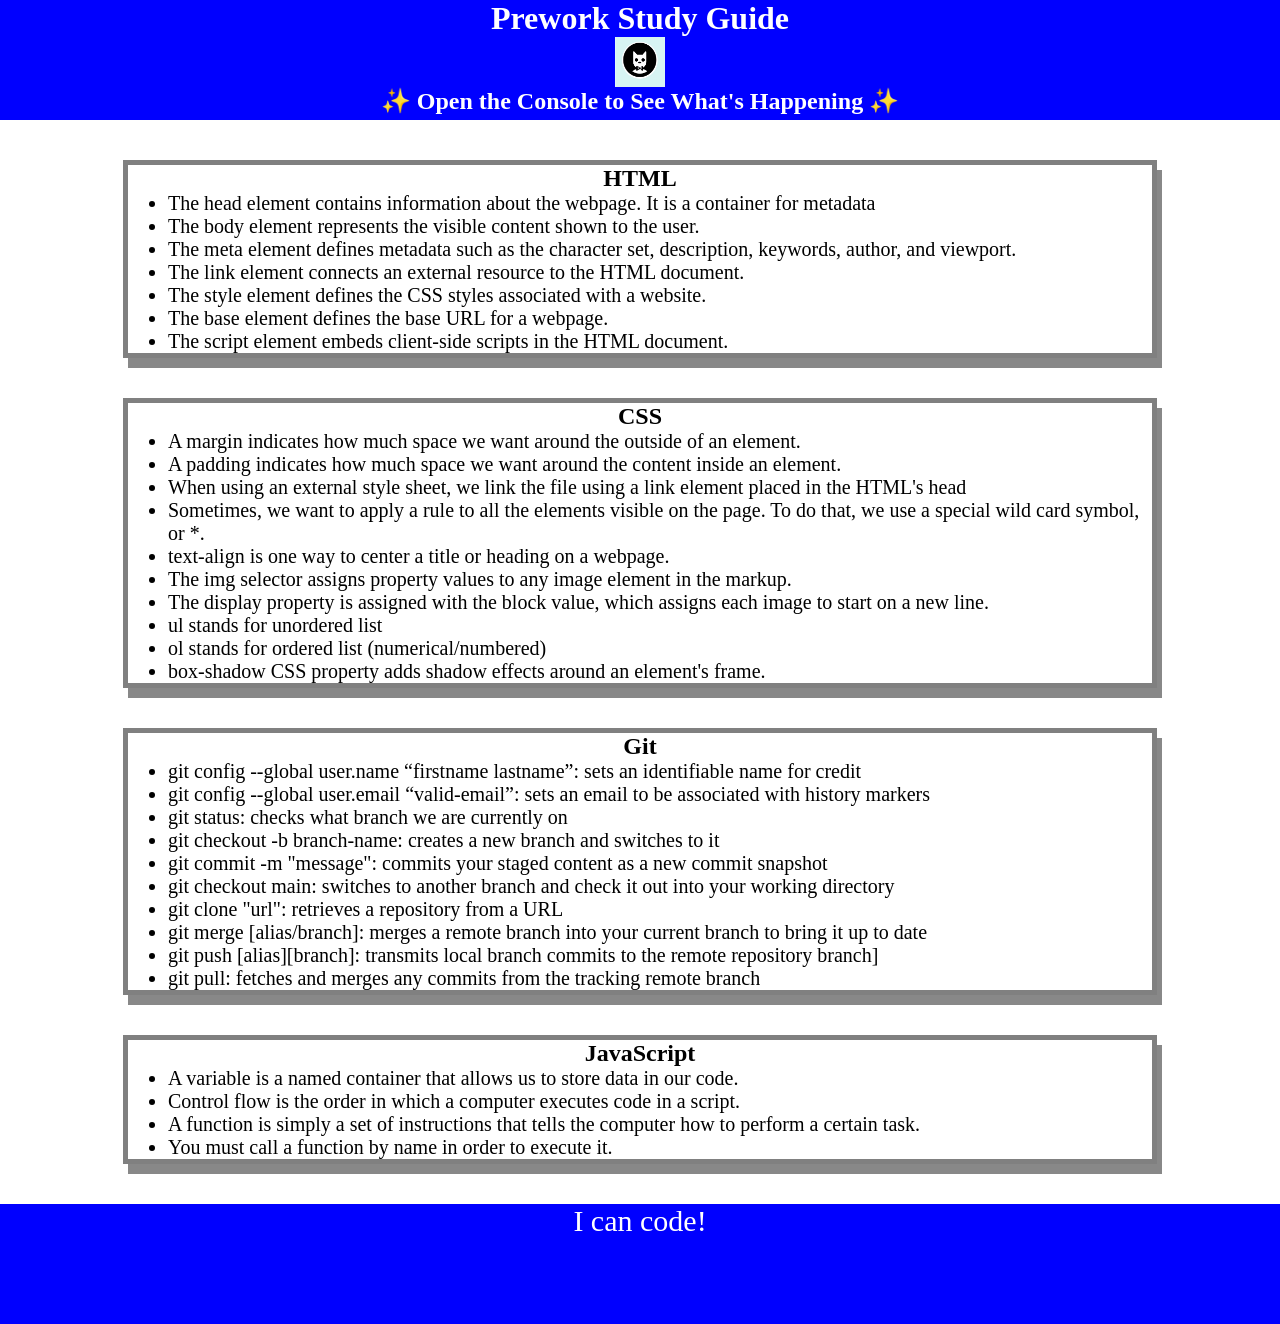
<file: index.html>
<!DOCTYPE html>
<html lang="en">
  <head>
    <meta charset="UTF-8" />
    <meta http-equiv="X-UA-Compatible" content="IE=edge" />
    <meta name="viewport" content="width=device-width, initial-scale=1.0" />
    <link rel="stylesheet" href="./assets/style.css">
    <title>Prework Study Guide</title>
  </head>
  <body>
    <header id="top">
      <h1>Prework Study Guide</h1>
      <img src="./assets/bowtie-cat.png" alt="Profile image of cat wearing a bow tie." />
      <h2>✨ Open the Console to See What's Happening ✨</h2>
    </header>
    <main>
      <section class="card" id="html-section">
        <h2>HTML</h2>
        <ul>
          <li>The head element contains information about the webpage. It is a container for metadata</li>
          <li>The body element represents the visible content shown to the user.</li>
          <li>The meta element defines metadata such as the character set, description, keywords, author, and viewport.</li>
          <li>The link element connects an external resource to the HTML document.</li>
          <li>The style element defines the CSS styles associated with a website.</li>
          <li>The base element defines the base URL for a webpage.</li>
          <li>The script element embeds client-side scripts in the HTML document.</li>
        </ul>
      </section>
   
      <section class="card" id="css-section">
        <h2>CSS</h2>
        <ul>
            <li>A margin indicates how much space we want around the outside of an element.</li>
            <li>A padding indicates how much space we want around the content inside an element.</li>
            <li>When using an external style sheet, we link the file using a link element placed in the HTML's head</li>
            <li>Sometimes, we want to apply a rule to all the elements visible on the page. To do that, we use a special wild card symbol, or *.</li>
            <li>text-align is one way to center a title or heading on a webpage.</li>
            <li>The img selector assigns property values to any image element in the markup.</li>
            <li>The display property is assigned with the block value, which assigns each image to start on a new line.</li>
            <li>ul stands for unordered list</li>
            <li>ol stands for ordered list (numerical/numbered)</li>
            <li>box-shadow CSS property adds shadow effects around an element's frame.</li>
        </ul>
      </section>
   
      <section class="card" id="git-section">
        <h2>Git</h2>
        <ul>
          <li>git config --global user.name “firstname lastname”: sets an identifiable name for credit</li>
          <li>git config --global user.email “valid-email”: sets an email to be associated with history markers</li>
          <li>git status: checks what branch we are currently on</li>
          <li>git checkout -b branch-name: creates a new branch and switches to it</li>
          <li>git commit -m "message": commits your staged content as a new commit snapshot</li>
          <li>git checkout main: switches to another branch and check it out into your working directory </li>
          <li>git clone "url": retrieves a repository from a URL</li>
          <li>git merge [alias/branch]: merges a remote branch into your current branch to bring it up to date</li>
          <li>git push [alias][branch]: transmits local branch commits to the remote repository branch]</li>
          <li>git pull: fetches and merges any commits from the tracking remote branch</li>
        </ul>
      </section>
   
      <section class="card" id="javascript-section">
   <h2>JavaScript</h2>
     <ul>
      <li>A variable is a named container that allows us to store data in our code.</li>
      <li>Control flow is the order in which a computer executes code in a script.</li>
      <li>A function is simply a set of instructions that tells the computer how to perform a certain task. </li>
      <li>You must call a function by name in order to execute it.</li>
     </ul>
      </section>
    </main>

    <footer>
      <p>I can code!</p>
    </footer>
    <script src="./assets/script.js"></script>
  </body>
</html>
</file>
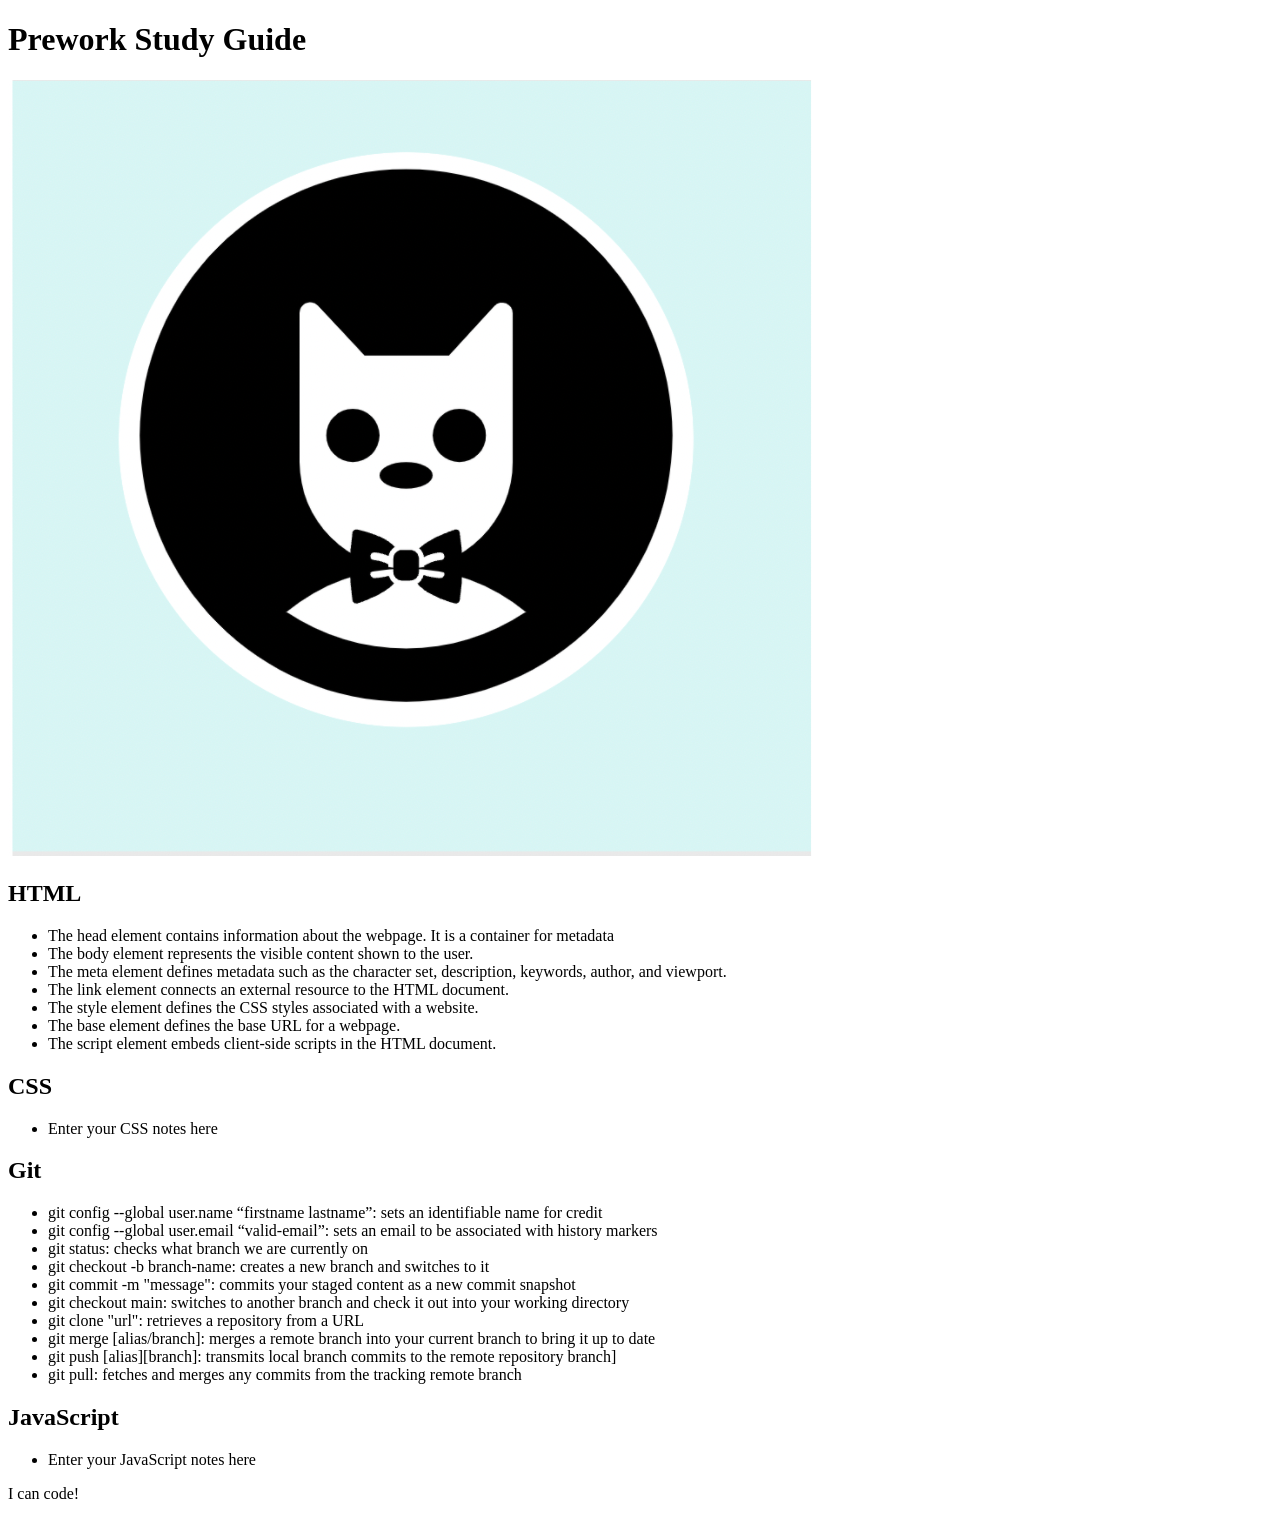
<file: prework-study-guide/index.html>
<!DOCTYPE html>
<html lang="en">
  <head>
    <meta charset="UTF-8" />
    <meta http-equiv="X-UA-Compatible" content="IE=edge" />
    <meta name="viewport" content="width=device-width, initial-scale=1.0" />
    <title>Prework Study Guide</title>
  </head>
  <body>
    <header id="top">
      <h1>Prework Study Guide</h1>
      <img src="./assets/bowtie-cat.png" alt="Profile image of cat wearing a bow tie." />
    </header>
    <main>
      <section class="card" id="html-section">
        <h2>HTML</h2>
        <ul>
          <li>The head element contains information about the webpage. It is a container for metadata</li>
          <li>The body element represents the visible content shown to the user.</li>
          <li>The meta element defines metadata such as the character set, description, keywords, author, and viewport.</li>
          <li>The link element connects an external resource to the HTML document.</li>
          <li>The style element defines the CSS styles associated with a website.</li>
          <li>The base element defines the base URL for a webpage.</li>
          <li>The script element embeds client-side scripts in the HTML document.</li>
        </ul>
      </section>
   
      <section class="card" id="css-section">
        <h2>CSS</h2>
        <ul>
          <li>Enter your CSS notes here</li>
        </ul>
      </section>
   
      <section class="card" id="git-section">
        <h2>Git</h2>
        <ul>
          <li>git config --global user.name “firstname lastname”: sets an identifiable name for credit</li>
          <li>git config --global user.email “valid-email”: sets an email to be associated with history markers</li>
          <li>git status: checks what branch we are currently on</li>
          <li>git checkout -b branch-name: creates a new branch and switches to it</li>
          <li>git commit -m "message": commits your staged content as a new commit snapshot</li>
          <li>git checkout main: switches to another branch and check it out into your working directory </li>
          <li>git clone "url": retrieves a repository from a URL</li>
          <li>git merge [alias/branch]: merges a remote branch into your current branch to bring it up to date</li>
          <li>git push [alias][branch]: transmits local branch commits to the remote repository branch]</li>
          <li>git pull: fetches and merges any commits from the tracking remote branch</li>
        </ul>
      </section>
   
      <section class="card" id="javascript-section">
   <h2>JavaScript</h2>
     <ul>
       <li>Enter your JavaScript notes here</li>
     </ul>
      </section>
    </main>

    <footer>
      <p>I can code!</p>
    </footer>
  </body>
</html>
</file>
<file: assets/style.css>
* {
    margin: 0;
    padding: 0;
}


header,
footer {
    width: 100%;
    height: 120px;
    background-color: blue;
    color: white;
}


h1,
h2 {
    text-align: center;
}


img {
    display: block;
    height: 50px;
    width: 50px;
    margin-left: auto;
    margin-right: auto;
}


ul {
    padding-left: 40px;
    font-size: 20px;
}


p {
    text-align: center;
    font-size: 30px;
  }

  .card {
    width: 80%;
    margin: 40px auto;
    border: 5px solid gray;
    box-shadow: 5px 10px #888888;
  }
</file>
